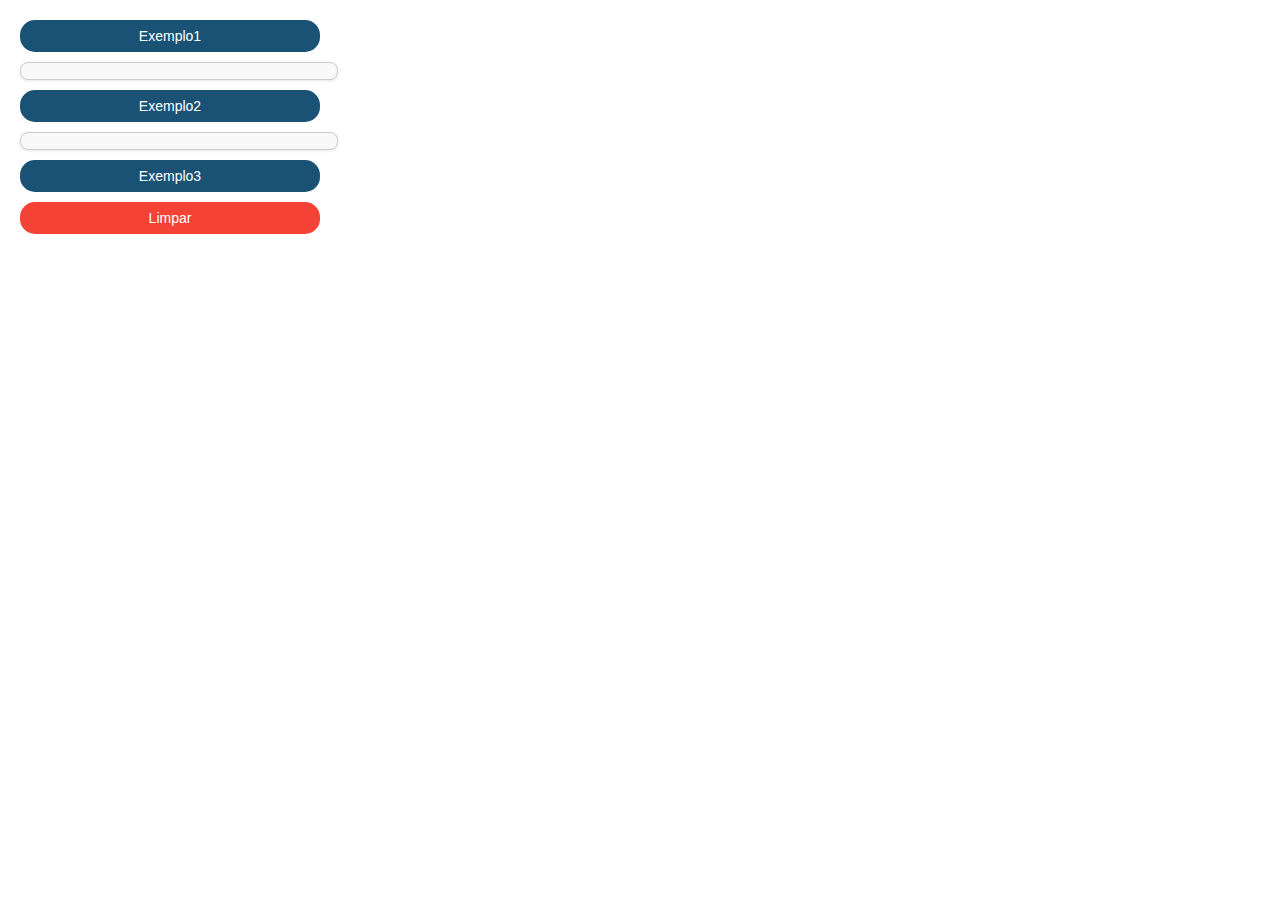
<file: aula-2/index.html>
<!DOCTYPE html>
<html lang="pt">
<head>
    <meta charset="UTF-8">
    <meta name="viewport" content="width=device-width, initial-scale=1.0">
    <meta http-equiv="X-UA-Compatible" content="ie=edge">
    <title>Aula 2</title>
    <link rel="stylesheet" href="./style.css">
    <link rel="icon" href="favicon.ico" type="image/x-icon">
    <script src="https://code.jquery.com/jquery-3.7.1.min.js" integrity="sha256-/JqT3SQfawRcv/BIHPThkBvs0OEvtFFmqPF/lYI/Cxo=" crossorigin="anonymous"></script>
    <script defer="defer" src="./script.js"></script>
</head>
<body>
    <input type="button" name="button1" id="button1" value="Exemplo1">
    <div id="resultado1"></div>
    <input type="button" name="button2" id="button2" value="Exemplo2">
    <div id="resultado2"></div>
    <input type="button" name="button3" id="button3" value="Exemplo3">
    <div id="resultado3"></div>
    <input type="button" name="limpar" id="limpar" value="Limpar">
</body>

</html>
</file>
<file: aula-2/style.css>
body {
    font-family: Arial, sans-serif;
    margin: 20px;
}

input[type="button"] {
    display: block;
    padding: 8px 16px;
    font-size: 14px;
    background-color: #1a5276;
    color: white;
    border: none;
    border-radius: 15px;
    margin-bottom: 10px;
    transition: background-color 0.3s ease;
    width: 100%;
    max-width: 300px;
}

input[type="button"]:hover {
    background-color: #7fb3d5;
}

#resultado1, #resultado2 {
    margin-top: 10px;
    padding: 8px;
    font-size: 14px;
    color: #333;
    background-color: #f9f9f9;
    border-radius: 8px;
    border: 1px solid #ccc;
    width: 100%;
    max-width: 300px;
    box-shadow: 0 1px 3px rgba(0, 0, 0, 0.1);
    margin: 10px 0;
}

#limpar {
    background-color: #f44336;
}

#limpar:hover {
    background-color: #e53935;
}
</file>
